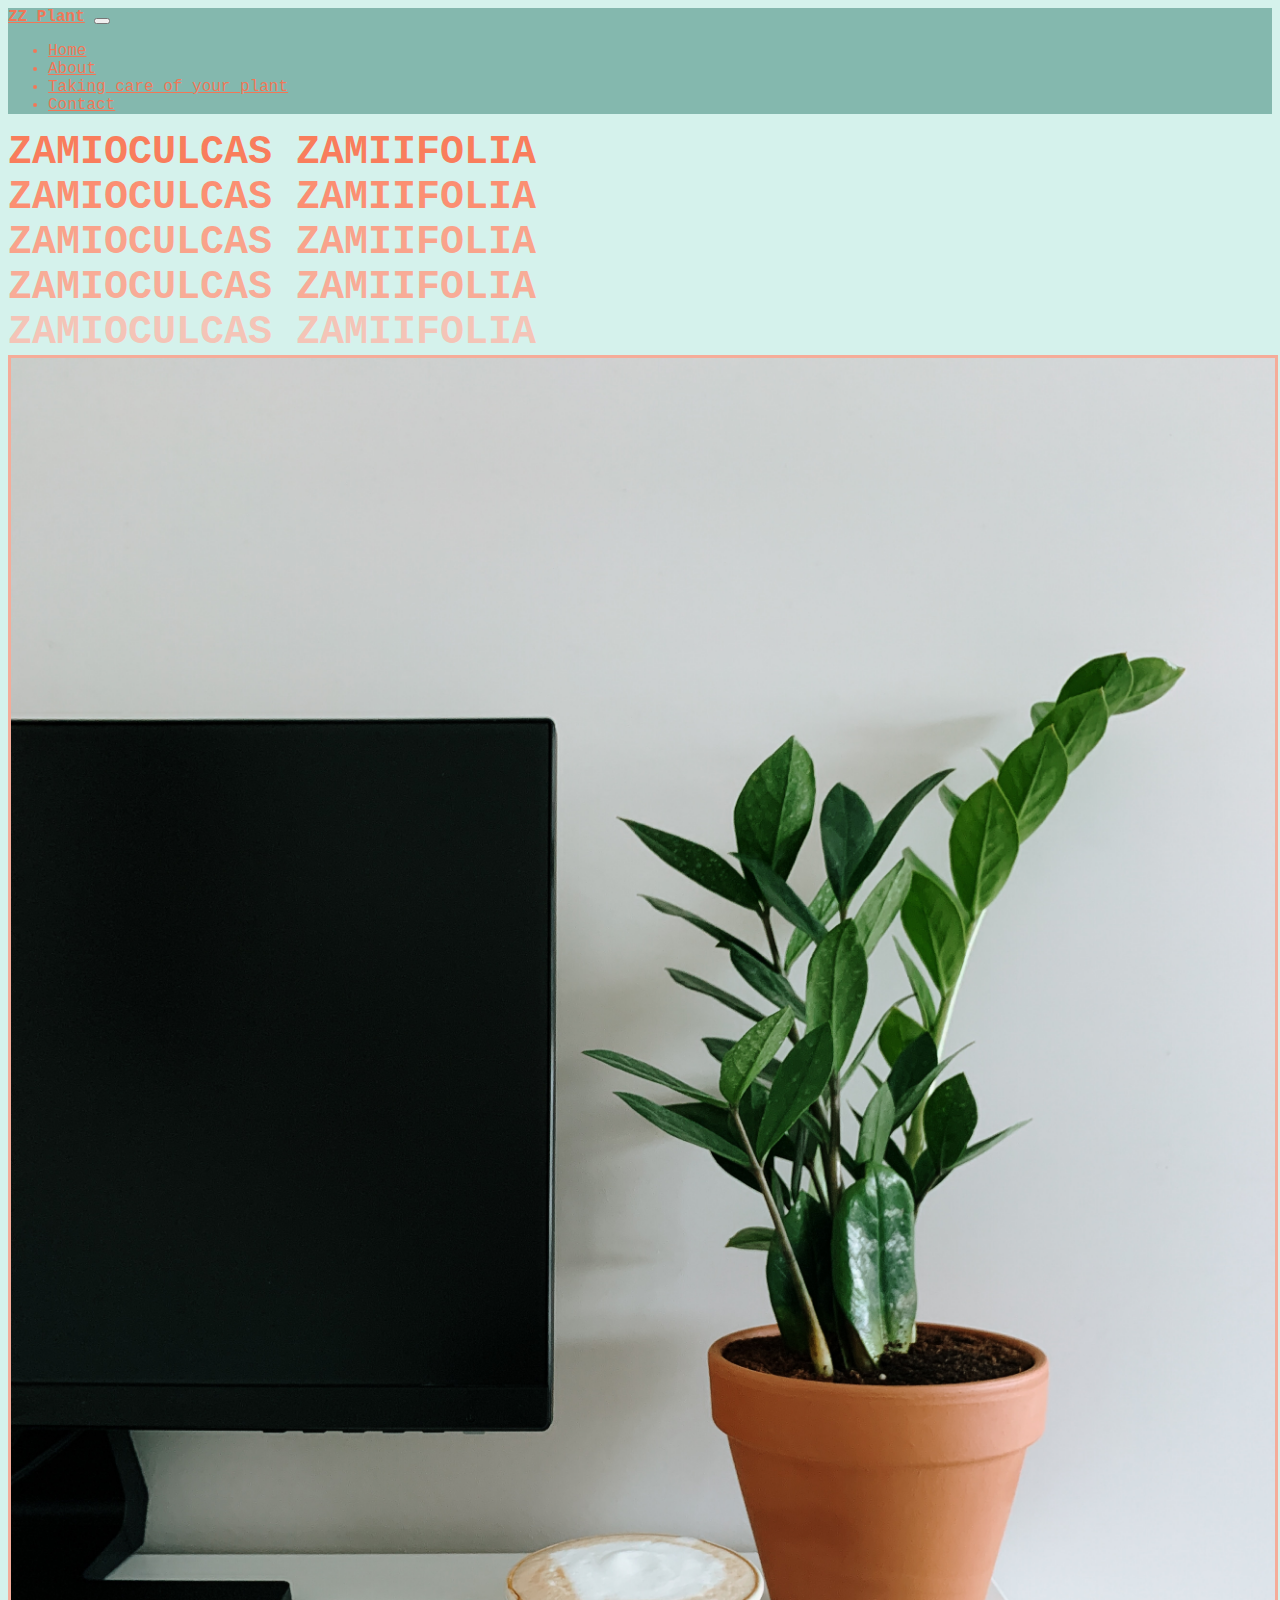
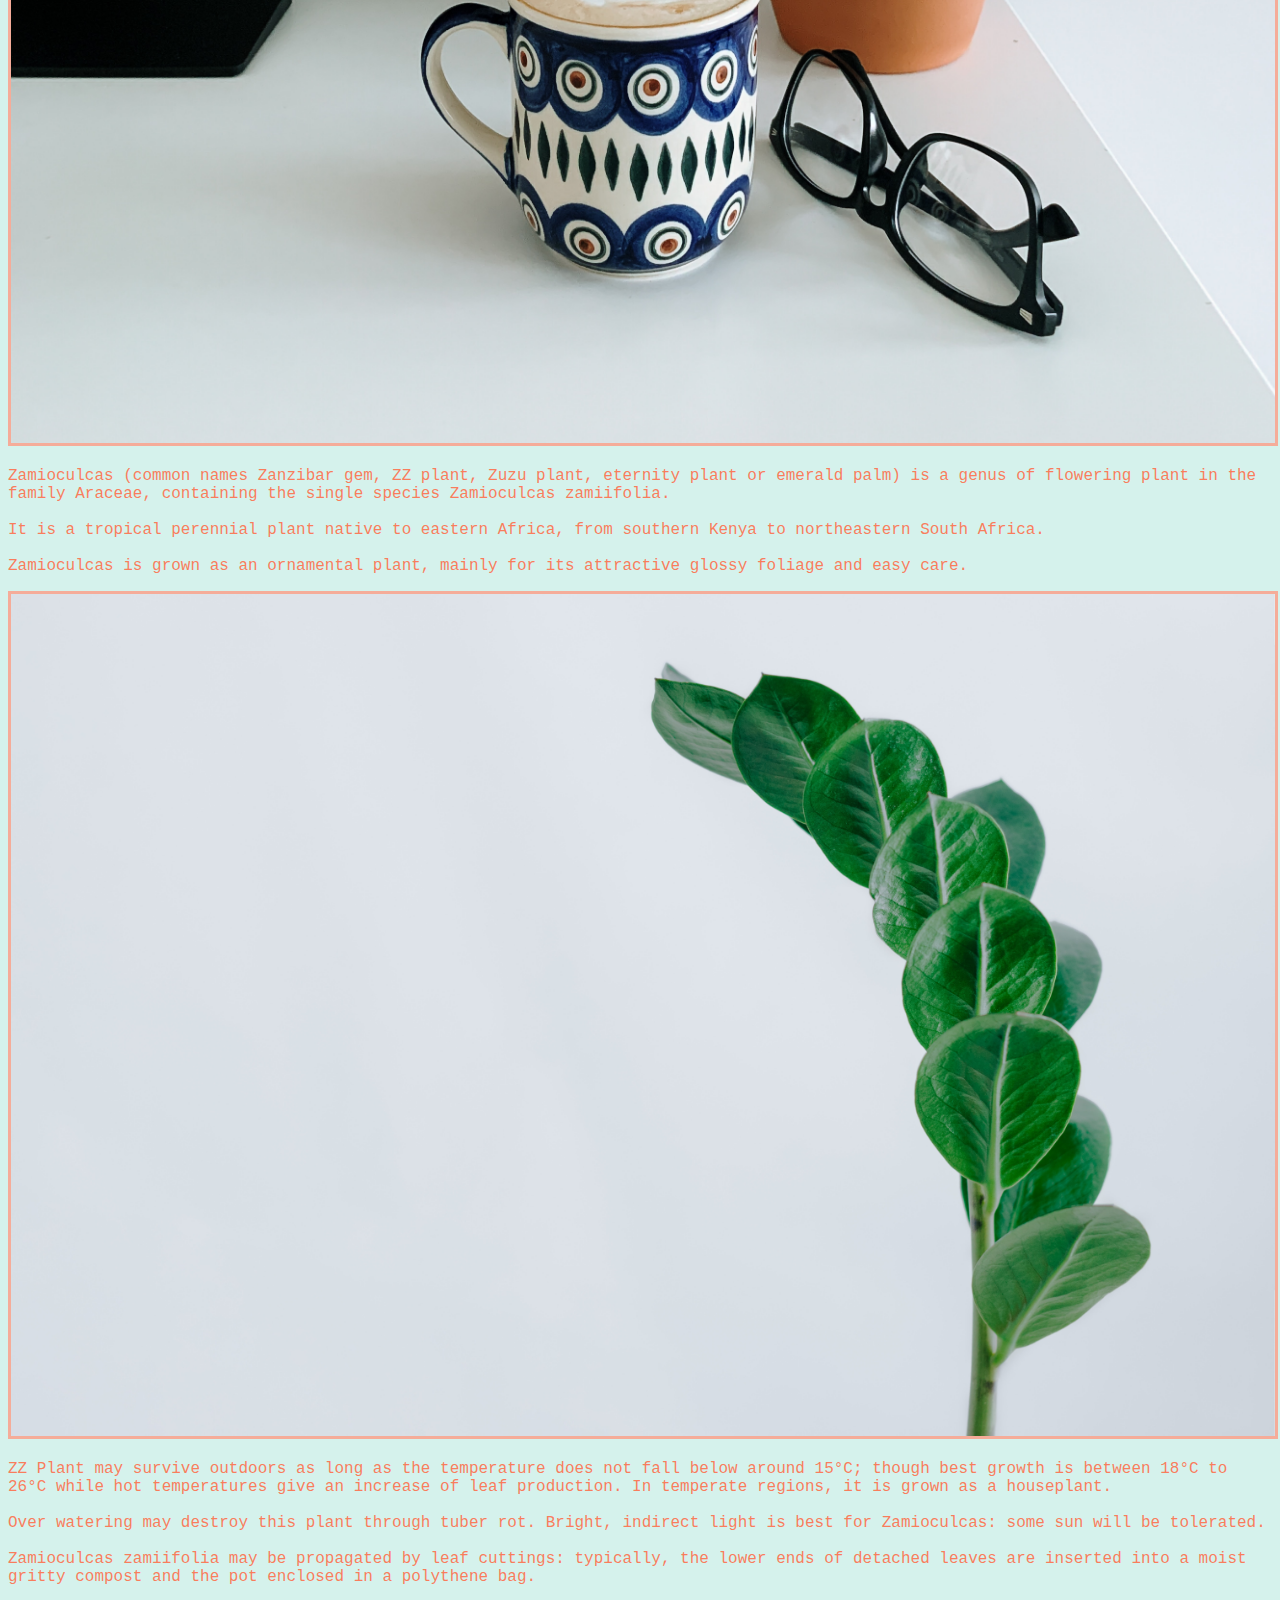
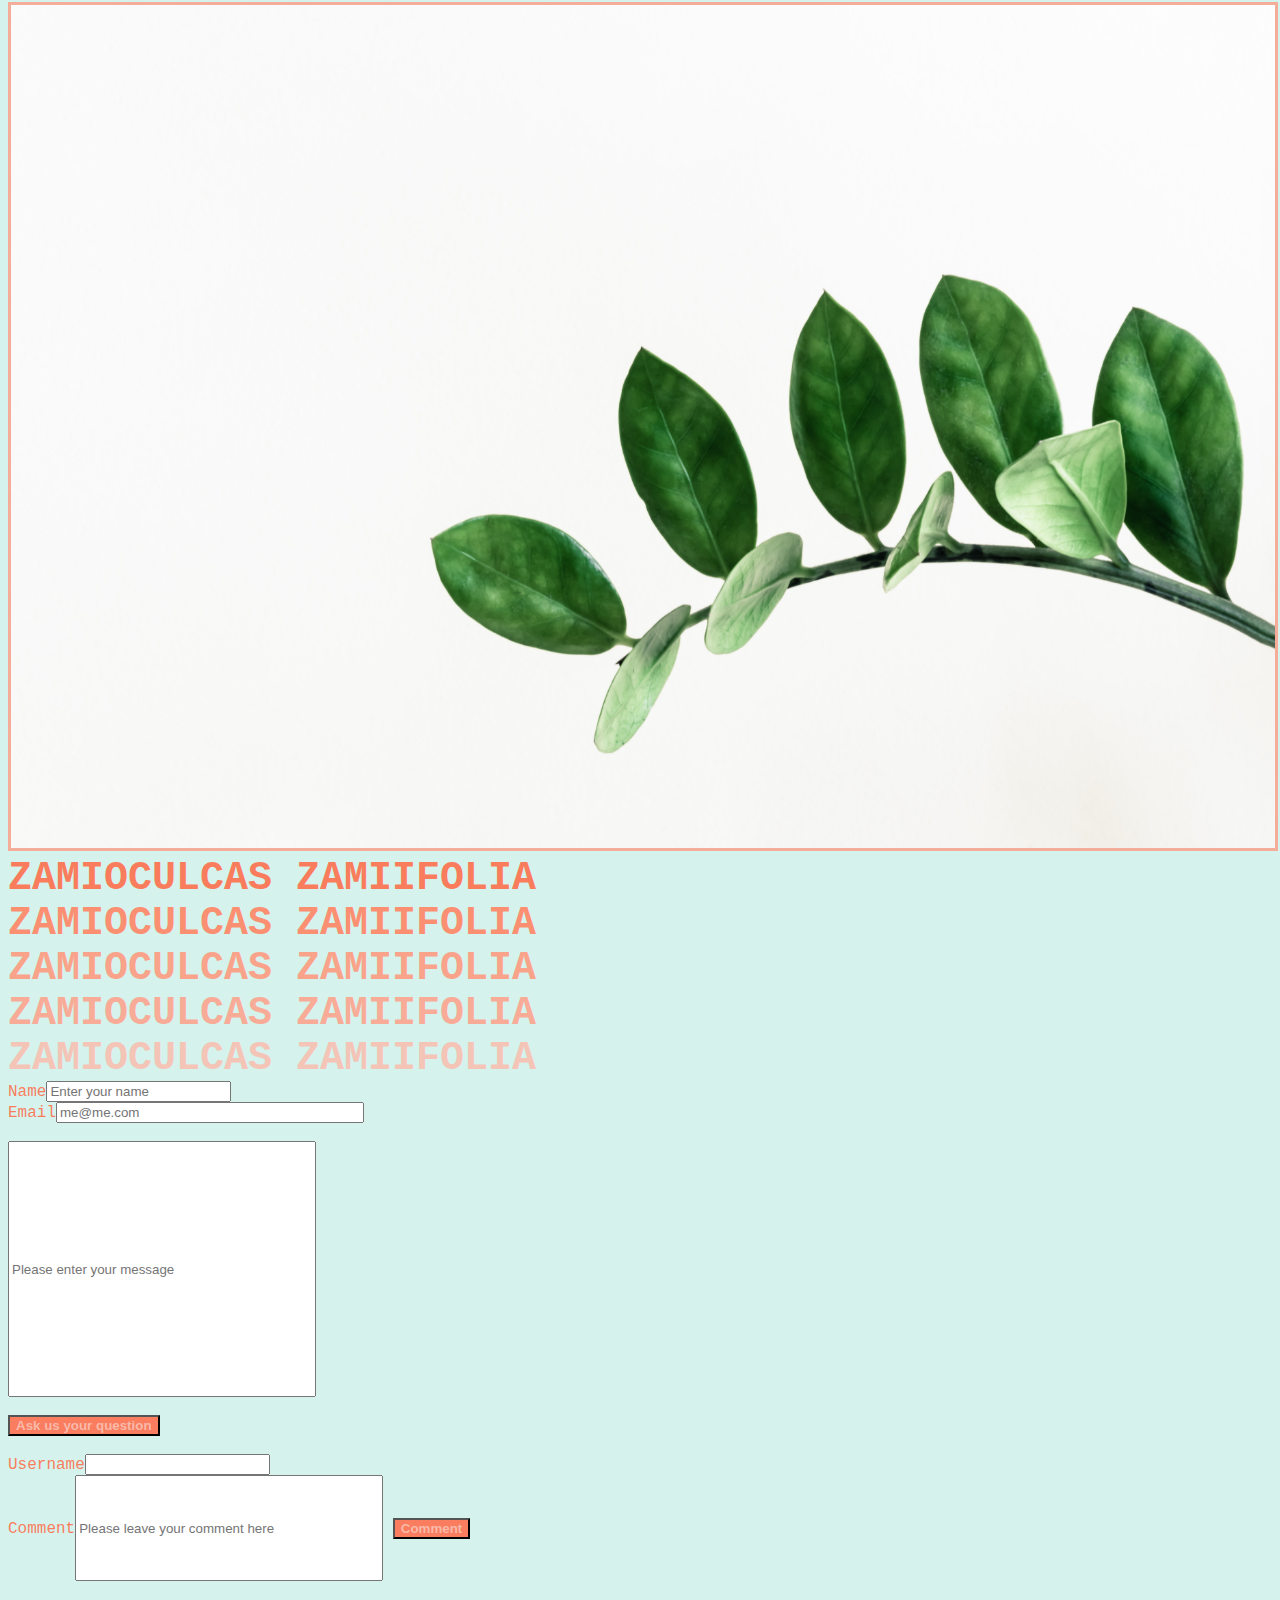
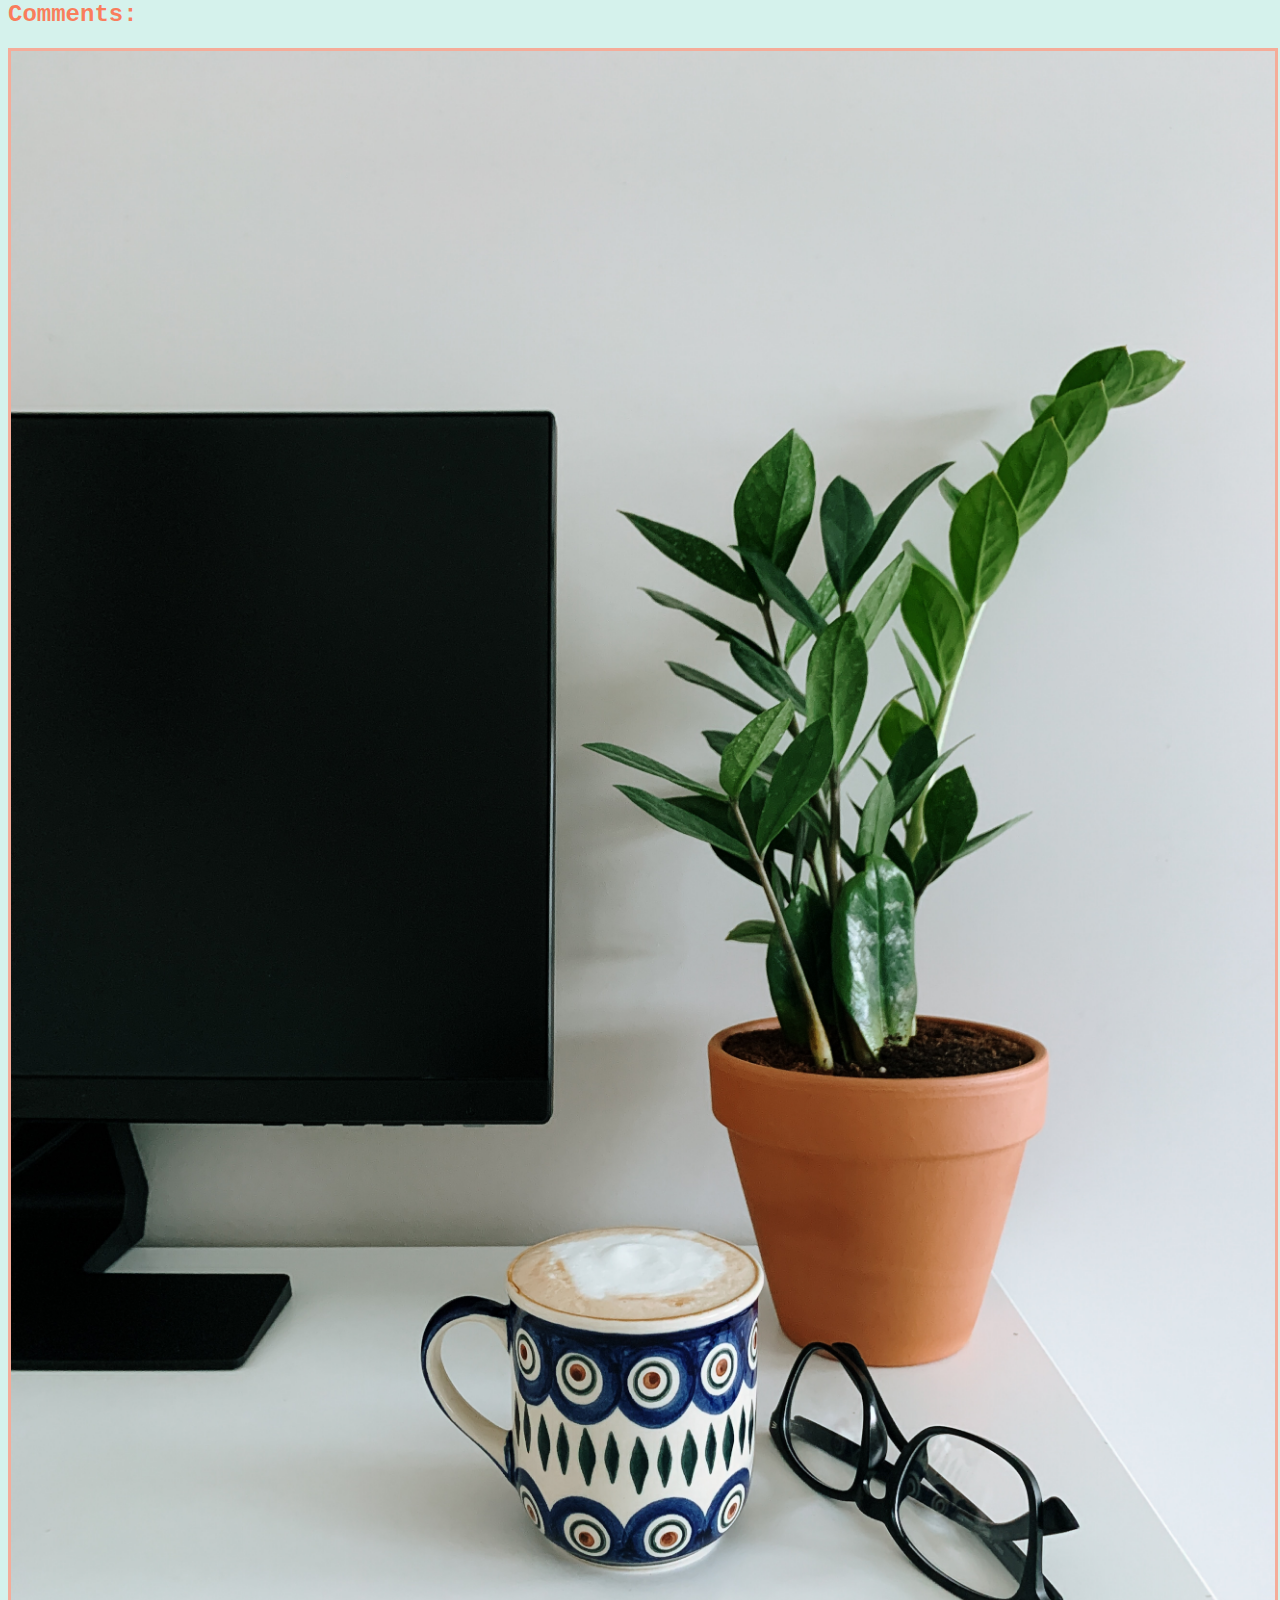
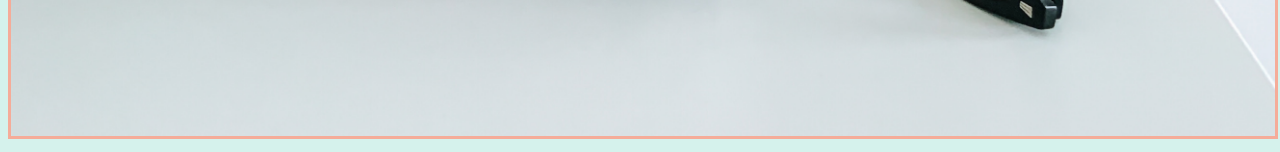
<file: index.html>
<!DOCTYPE html>
<html lang="en">
<head>
    <meta charset="UTF-8">
    <meta name="viewport" content="width=device-width, initial-scale=1.0">
    <title>ZZ Plant</title>
    <link rel="stylesheet" href="https://stackpath.bootstrapcdn.com/bootstrap/4.1.3/css/bootstrap.min.css" integrity="sha384-MCw98/SFnGE8fJT3GXwEOngsV7Zt27NXFoaoApmYm81iuXoPkFOJwJ8ERdknLPMO" crossorigin="anonymous">
    <link rel="stylesheet" href="CSS/MyPlant.css">
</head>
<body>
    <section class="container">
        <nav id="mainNavbar" class="navbar navbar-dark  navbar-expand-md sticky-top" style="background-color: hsl(168deg 27% 62%)">
            <a href="#" class="navbar-brand">ZZ Plant</a>
            <button class="navbar-toggler" aria-label="Toggle navigation" data-toggle ="collapse" data-target="#nav-collapse">
                <span class="navbar-toggler-icon"></span>
            </button>
            <div class="collapse navbar-collapse" id="nav-collapse">
                <ul class="navbar-nav">
                    <li class="nav-item">
                        <a href="#home" class="nav-link">Home</a>
                    </li>
                    <li class="nav-item">
                        <a href="#about" class="nav-link">About</a>
                    </li>
                    <li class="nav-item">
                        <a href="#care" class="nav-link">Taking care of your plant</a>
                    </li>
                    <li class="nav-item">
                        <a href="#contact" class="nav-link">Contact</a>
                    </li>
                </ul>
            </div>
        </nav>

       
        <div class="row align-items-center" id="home">
                <div class="col-lg-6 text-center" id="title" >
                    <div> Zamioculcas zamiifolia </div>
                    <span area-hidden ="true" class=" d-none d-md-block">
                    <div id="title1"> Zamioculcas zamiifolia </div>
                    <div id="title2"> Zamioculcas zamiifolia </div>
                    <div id="title3"> Zamioculcas zamiifolia </div>
                    <div id="title4"> Zamioculcas zamiifolia </div> 
                    </span> 
                </div>  
                <div class="col-lg-6 mt-1">
                    <img src="Images/pino-nguyen-nG2Pxbglzkw-unsplash.jpg" width = 100% alt="">
                </div>
        </div>
    
        <div class="row align-items-center" id="about">
            <div class="col-lg-6 order-lg-last text-center mt-3"> 
                <p> Zamioculcas (common names Zanzibar gem, ZZ plant, Zuzu plant,  eternity plant or emerald palm) is a genus of flowering plant in the family Araceae, containing the single species Zamioculcas zamiifolia. <br><br>
                    It is a tropical perennial plant native to eastern Africa, from southern Kenya to northeastern South Africa. <br><br>
                    Zamioculcas is grown as an ornamental plant, mainly for its attractive glossy foliage and easy care.</p>
            </div>
            <div class="col-lg-6 order-lg-fisrt">
                <img src="Images/pawel-czerwinski-QY9LOl9eZ9w-unsplash.jpg" width = 100% alt="">
            </div>

        </div>

        <div class="row align-items-center" id="care">
            <div class="col-lg-6 text-center mt-3 mb-5"> 
                <p> ZZ Plant may survive outdoors as long as the temperature does not fall below around 15°C; though best growth is between 18°C to 26°C while hot temperatures give an increase of leaf production. In temperate regions, it is grown as a houseplant.<br><br> 
                    Over watering may destroy this plant through tuber rot. Bright, indirect light is best for Zamioculcas: some sun will be tolerated.<br><br>
                    Zamioculcas zamiifolia may be propagated by leaf cuttings: typically, the lower ends of detached leaves are inserted into a moist gritty compost and the pot enclosed in a polythene bag.</p>
            </div>
            <div class="col-lg-6 mb-5">
                <img src="Images/pawel-czerwinski-lWBZ01XRRoI-unsplash.jpg" width= 100% margin= 5px alt="" > </div>
        </div>

        <div class="row align-items-center" id="contact">
            <div class="col-lg-6 text-center" id="title" >
                <div> Zamioculcas zamiifolia </div>
                <span area-hidden ="true" class=" d-none d-md-block">
                <div id="title1"> Zamioculcas zamiifolia </div>
                <div id="title2"> Zamioculcas zamiifolia </div>
                <div id="title3"> Zamioculcas zamiifolia </div>
                <div id="title4"> Zamioculcas zamiifolia </div>
                </span>
            </div>
            <div class="col-lg-6 text-center mt-1">
                <form>
                    <label>Name<input type="text" placeholder="Enter your name"></label><br>
                    <label>Email<input type="email" required value="" placeholder="me@me.com" onchange ="check()" id="email" style="width:300px;"></label><br><br>
                    <input type="text"  placeholder="Please enter your message" style="height:250px;width:300px;"><br><br>
                    <input type="submit" onclick= "return check()" value="Ask us your question" class="submit">
                <br><br>

                <script>
                    function check(){
                        const email = document.querySelector("#email");
                         if (email.value.length ==0){alert("Please enter an email");}
                    }

                </script>
                </form>
            </div>
            <div class="row align-items-center" id="home">
                <div class="col-lg-6 text-center" id="comment" >
                    <div>
                        <form id="commentForm">
                            <label>Username<input type="text" required name="userName" id= "userName"> </label><br>
                            <label>Comment<input type="text" placeholder="Please leave your comment here" style="height:100px;width:300px;"required name="comment" id='append'></label>
                            <button class="submit" type="submit">Comment</button>
                        </form>
                        <section>
                            <h2>Comments:</h2>
                            <ul style="list-style-type: none" id="comments">

                            </ul>
                        </section>
                    </div>
                </div>  
                <div class="col-lg-6 mt-1 mb-5">
                    <img src="Images/pino-nguyen-nG2Pxbglzkw-unsplash.jpg" width = 100% alt="">
                </div>
        </div>

</section>

    <script src="MyPlant.js"></script>
    <script src="https://code.jquery.com/jquery-3.3.1.slim.min.js" integrity="sha384-q8i/X+965DzO0rT7abK41JStQIAqVgRVzpbzo5smXKp4YfRvH+8abtTE1Pi6jizo" crossorigin="anonymous"></script>
    <script src="https://cdnjs.cloudflare.com/ajax/libs/popper.js/1.14.3/umd/popper.min.js" integrity="sha384-ZMP7rVo3mIykV+2+9J3UJ46jBk0WLaUAdn689aCwoqbBJiSnjAK/l8WvCWPIPm49" crossorigin="anonymous"></script>
    <script src="https://stackpath.bootstrapcdn.com/bootstrap/4.1.3/js/bootstrap.min.js" integrity="sha384-ChfqqxuZUCnJSK3+MXmPNIyE6ZbWh2IMqE241rYiqJxyMiZ6OW/JmZQ5stwEULTy" crossorigin="anonymous"></script>


</body>
</html>
</file>
<file: CSS/MyPlant.css>
body{
    background-color: #17b8972e;
    font-family: 'Courier New', Courier, monospace;
    color: #fd714ee7;
}

#mainNavbar .nav-link  {
    color: #fd714ee7; 
}

#mainNavbar .nav-link:hover  {
    color: #fd714ee7; 
    font-weight: bolder;
}

#mainNavbar .navbar-brand{
    color: #fd714ee7/* its a maybe #b36d5c */;
    font-weight: bolder;
}

img {
    border:solid #f5ac99;
}
img:hover{
    border:solid #fd714ee7 3px;
}

p:hover  {
    color: #fd714ee7; 
    font-weight: bolder;
}

#title{
    color: #fd714ee7;
    text-transform: uppercase;
    font-size: 40px;
    font-weight: bold;
}

#title1{
    color: #ff8566e7
}
#title2{
    color: #fd9b82e7
}
#title3{
    color: #fca58fe7
}
#title4{
    color: #f8c0b2e7
}

.submit{
    background-color: #fd714ee7;
    color: #f8c0b2e7;
    font-weight: bolder;
}

#comments{
    font-size: small;
}
</file>
